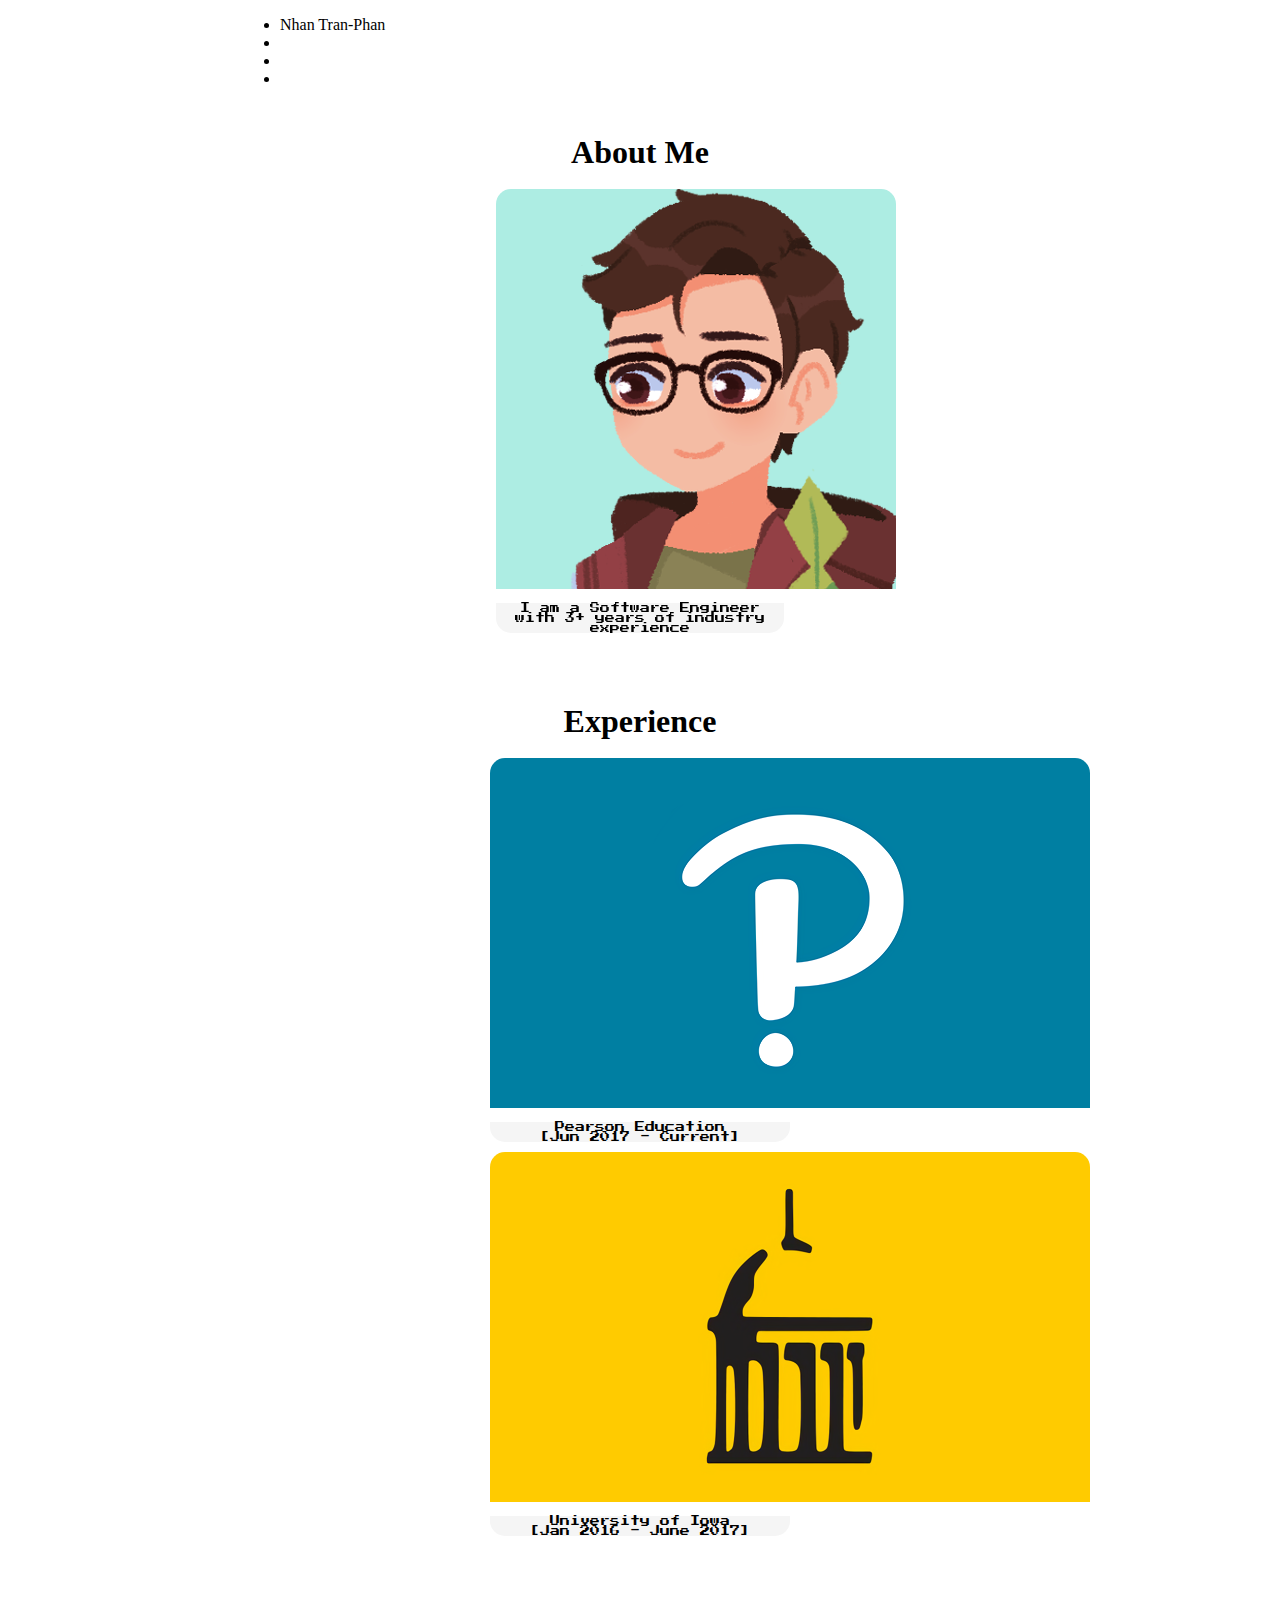
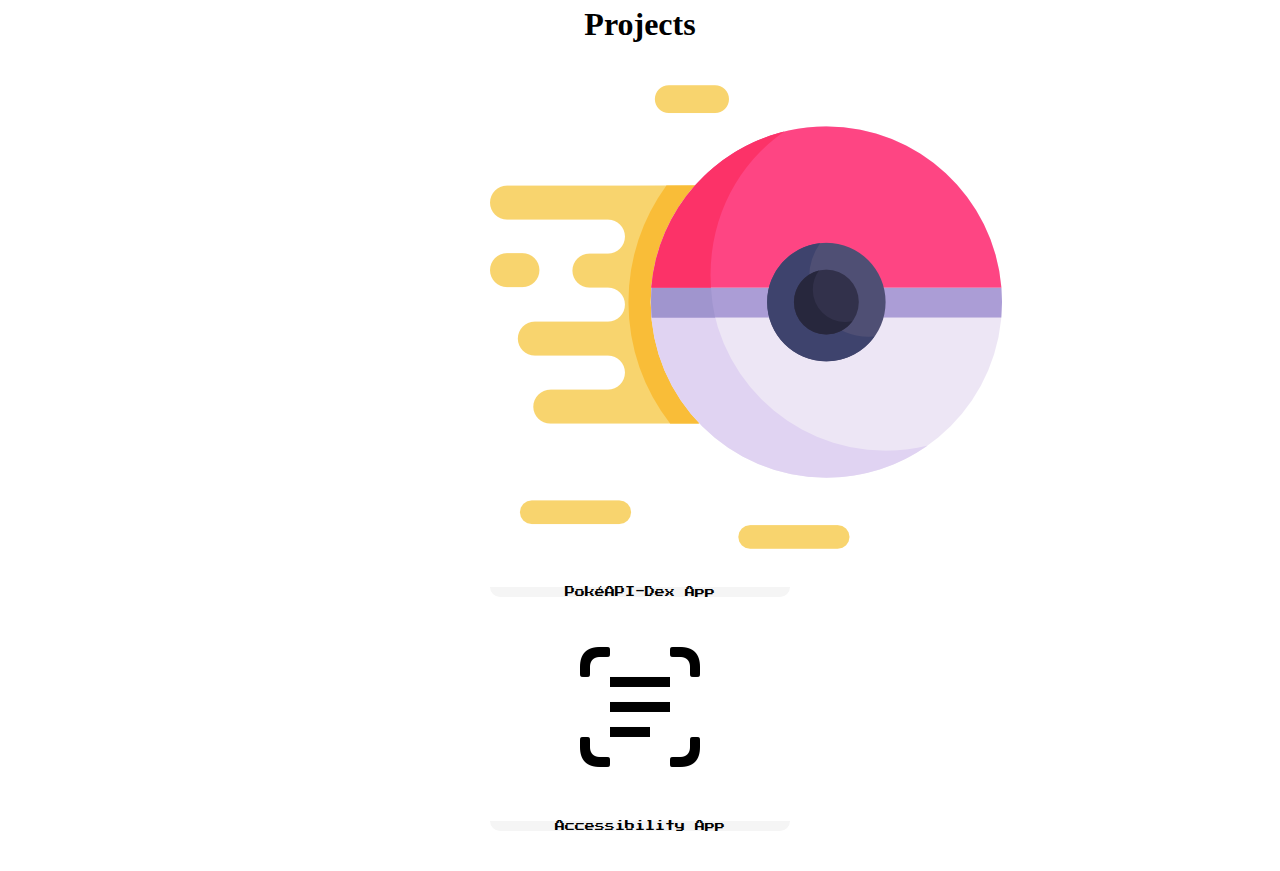
<file: index.1.html>
<!doctype html>
<html lang="en">
  <head>
    <!-- Required meta tags -->
    <meta charset="utf-8">
    <meta name="viewport" content="width=device-width, initial-scale=1, shrink-to-fit=no">

    <link href="https://fonts.googleapis.com/css?family=Press+Start+2P" rel="stylesheet">
    <link rel="stylesheet" href="https://use.fontawesome.com/releases/v5.5.0/css/all.css" integrity="sha384-B4dIYHKNBt8Bc12p+WXckhzcICo0wtJAoU8YZTY5qE0Id1GSseTk6S+L3BlXeVIU" crossorigin="anonymous">

    <!-- Bootstrap CSS -->
    <link rel="stylesheet" href="https://stackpath.bootstrapcdn.com/bootstrap/4.1.3/css/bootstrap.min.css" integrity="sha384-MCw98/SFnGE8fJT3GXwEOngsV7Zt27NXFoaoApmYm81iuXoPkFOJwJ8ERdknLPMO" crossorigin="anonymous">
    <link rel="stylesheet" href="css/style.1.css">

    <title>Hello, world!</title>
  </head>
  <body class="content">
    <nav class="navbar navbar-expand-sm sticky-top navbar-light bg-light">
      <ul class="navbar-nav mx-auto">
        <li class="nav-item">
          <span class="nav-link active">Nhan Tran-Phan</span>
        </li>
        <li class="nav-item">
            <a class="nav-link" href="mailto:nhan.t.tranphan@gmail.com" target="_blank">
                <i class="far fa-envelope"></i>
            </a>
          </li>
        <li class="nav-item">
          <a class="nav-link" href="https://www.linkedin.com/in/nhan-tran-phan-584895b9/" target="_blank">
            <i class="fab fa-linkedin-in"></i>
          </a>
        </li>
        <li class="nav-item">
          <a class="nav-link" href="https://github.com/nhan-tp" target="_blank">
            <i class="fab fa-github-alt"></i>
          </a>
        </li>
      </ul>
    </nav>

    <div class="section">
        <h1>About Me</h1>
        <br>
        <div class="card center sticky" style="width: 18rem;">
          <img class="card-img-top" src="images/nhan.png">
          <div class="card-body">
            <p class="card-text">I am a Software Engineer with 3+ years of industry experience</p>
          </div>
        </div>
    </div>

    <div class="container section">
      <h1>Experience</h2>
      <br>
      <div class="row">
        <div class="card-small center col">
          <img class="card-img-top" src="images/pearson_normal.png">
          <div class="card-body">
            <p class="card-text">Pearson Education
              <br>
              [Jun 2017 - Current]
            </p>
          </div>
        </div>
        <div class="card-small center col">
          <img class="card-img-top" src="images/ui_normal.png">
          <div class="card-body">
            <p class="card-text">University of Iowa
            <br>
              [Jan 2016 - June 2017]
            </p>
          </div>
        </div>
      </div>
    </div>

    <div class="container section">
        <h1>Projects</h2>
        <br>
        <div class="row">
          <div class="card-small center col">
            <img class="card-img-top" src="images/pokeball.png">
            <div class="card-body">
              <p class="card-text">PokéAPI-Dex App</p>
            </div>
          </div>
          <div class="card-small center col">
            <img class="card-img-top" src="images/ocr.png">
            <div class="card-body">
              <p class="card-text">Accessibility App</p>
            </div>
          </div>
        </div>
      </div>
    <!-- Optional JavaScript -->
    <!-- jQuery first, then Popper.js, then Bootstrap JS -->
    <script src="https://code.jquery.com/jquery-3.3.1.slim.min.js" integrity="sha384-q8i/X+965DzO0rT7abK41JStQIAqVgRVzpbzo5smXKp4YfRvH+8abtTE1Pi6jizo" crossorigin="anonymous"></script>
    <script src="https://cdnjs.cloudflare.com/ajax/libs/popper.js/1.14.3/umd/popper.min.js" integrity="sha384-ZMP7rVo3mIykV+2+9J3UJ46jBk0WLaUAdn689aCwoqbBJiSnjAK/l8WvCWPIPm49" crossorigin="anonymous"></script>
    <script src="https://stackpath.bootstrapcdn.com/bootstrap/4.1.3/js/bootstrap.min.js" integrity="sha384-ChfqqxuZUCnJSK3+MXmPNIyE6ZbWh2IMqE241rYiqJxyMiZ6OW/JmZQ5stwEULTy" crossorigin="anonymous"></script>
  </body>
</html>
</file>
<file: css/style.1.css>
html {
    scroll-behavior: smooth;
}
.content {
    max-width: 800px;
    margin: auto;
}
.center, h1 {
    text-align: center;
    margin: auto;
}
p {
    font-family: 'Press Start 2P', cursive;
    font-size: 10px;
}
.pixel {
    font-family: 'Press Start 2P', cursive;
}

.card {
    transition: 0.3s;
    max-width: 400px;
    border: none;
}
.card img {
    border-top-left-radius: 15px;
    border-top-right-radius: 15px;
}
.card:hover {
    opacity: .8;
}
.card-body {
    /* border-style: dashed; */
    background-color: whitesmoke;

    border-bottom-left-radius: 15px;
    border-bottom-right-radius: 15px;
}

.card-small {
    transition: 0.3s;
    max-width: 300px;
}
.card-small img {
    border-top-left-radius: 15px;
    border-top-right-radius: 15px;
}
.card-small:hover {
    opacity: .8;
}
.section {
    padding: 30px;
}

.navbar {
    border-top-left-radius: 20px;
    border-top-right-radius: 20px;
    border-bottom-left-radius: 20px;
    border-bottom-right-radius: 20px;
}

div.sticky {
    position: -webkit-sticky; /* Safari */
    position: sticky;
    top: 0;
}
</file>
